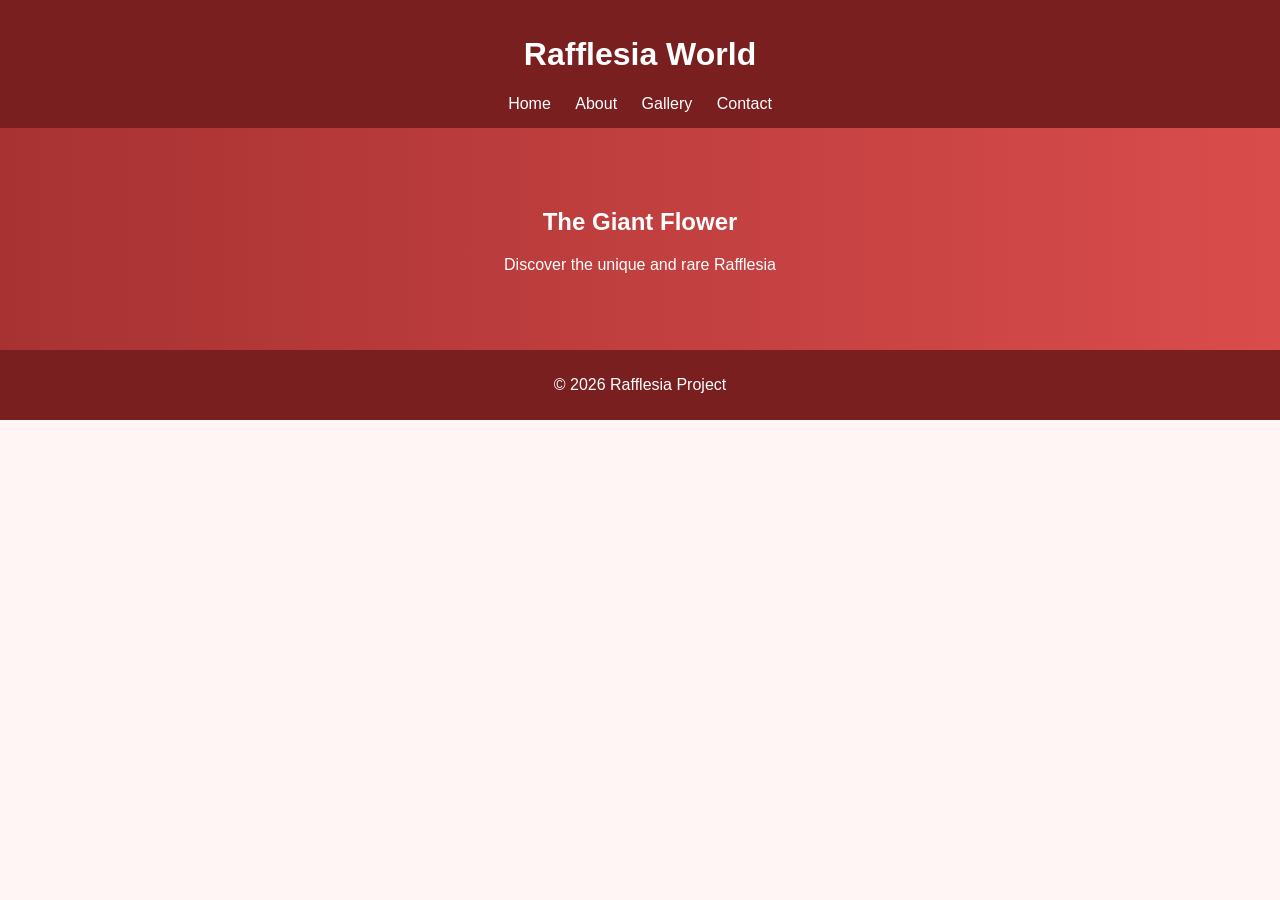
<file: index.html>
<!DOCTYPE html>
<html lang="en">
<head>
  <meta charset="UTF-8">
  <title>Rafflesia World</title>
  <link rel="stylesheet" href="css/style.css">
</head>
<body>

<header>
  <h1>Rafflesia World</h1>
  <nav>
    <a href="index.html">Home</a>
    <a href="pages/about.html">About</a>
    <a href="pages/gallery.html">Gallery</a>
    <a href="pages/contact.html">Contact</a>
  </nav>
</header>

<section class="hero">
  <h2>The Giant Flower</h2>
  <p>Discover the unique and rare Rafflesia</p>
</section>

<footer>
  <p>© 2026 Rafflesia Project</p>
</footer>

</body>
</html>
</file>
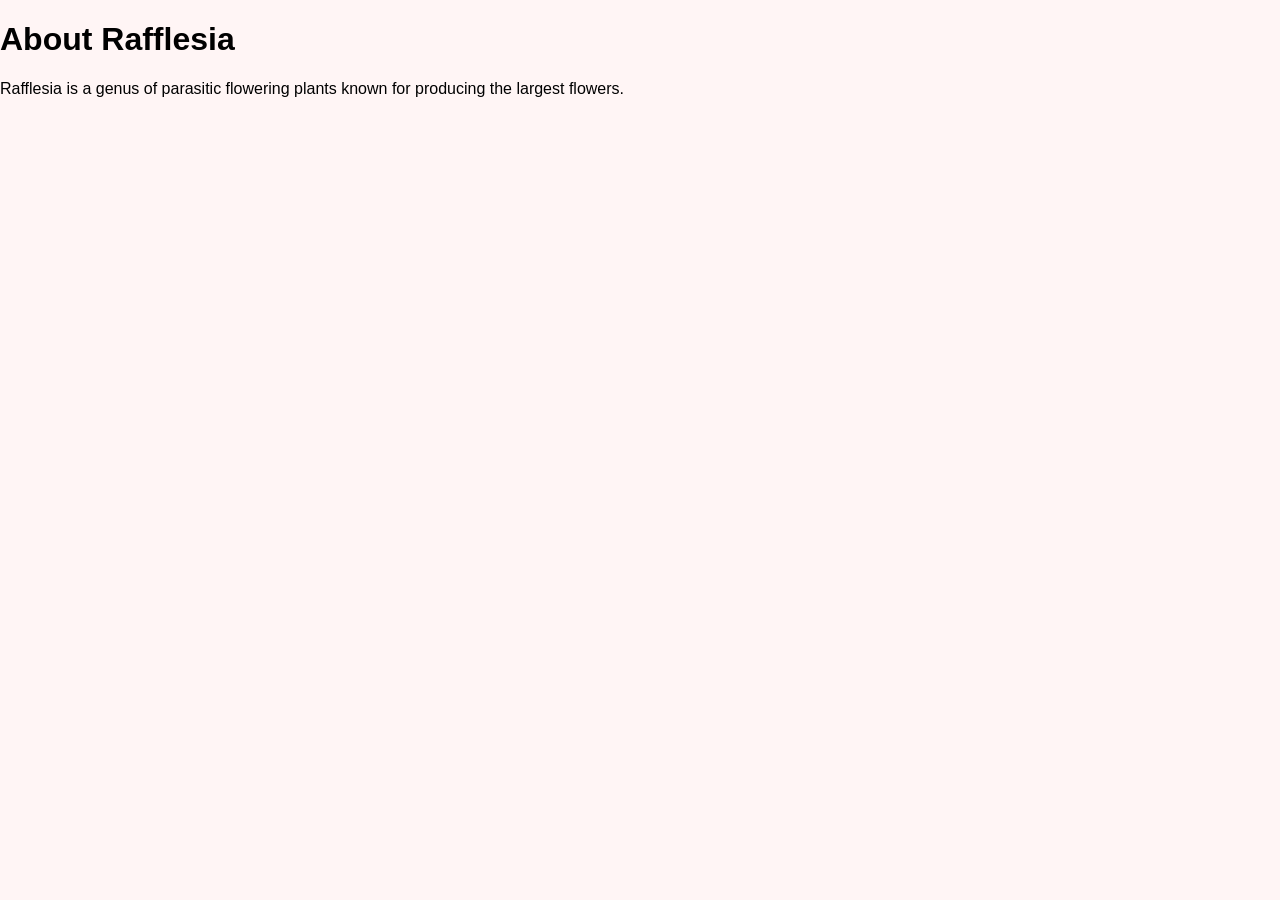
<file: pages/about.html>
<!DOCTYPE html>
<html>
<head>
  <title>About Rafflesia</title>
  <link rel="stylesheet" href="../css/style.css">
</head>
<body>

<h1>About Rafflesia</h1>
<p>Rafflesia is a genus of parasitic flowering plants known for producing the largest flowers.</p>

</body>
</html>
</file>
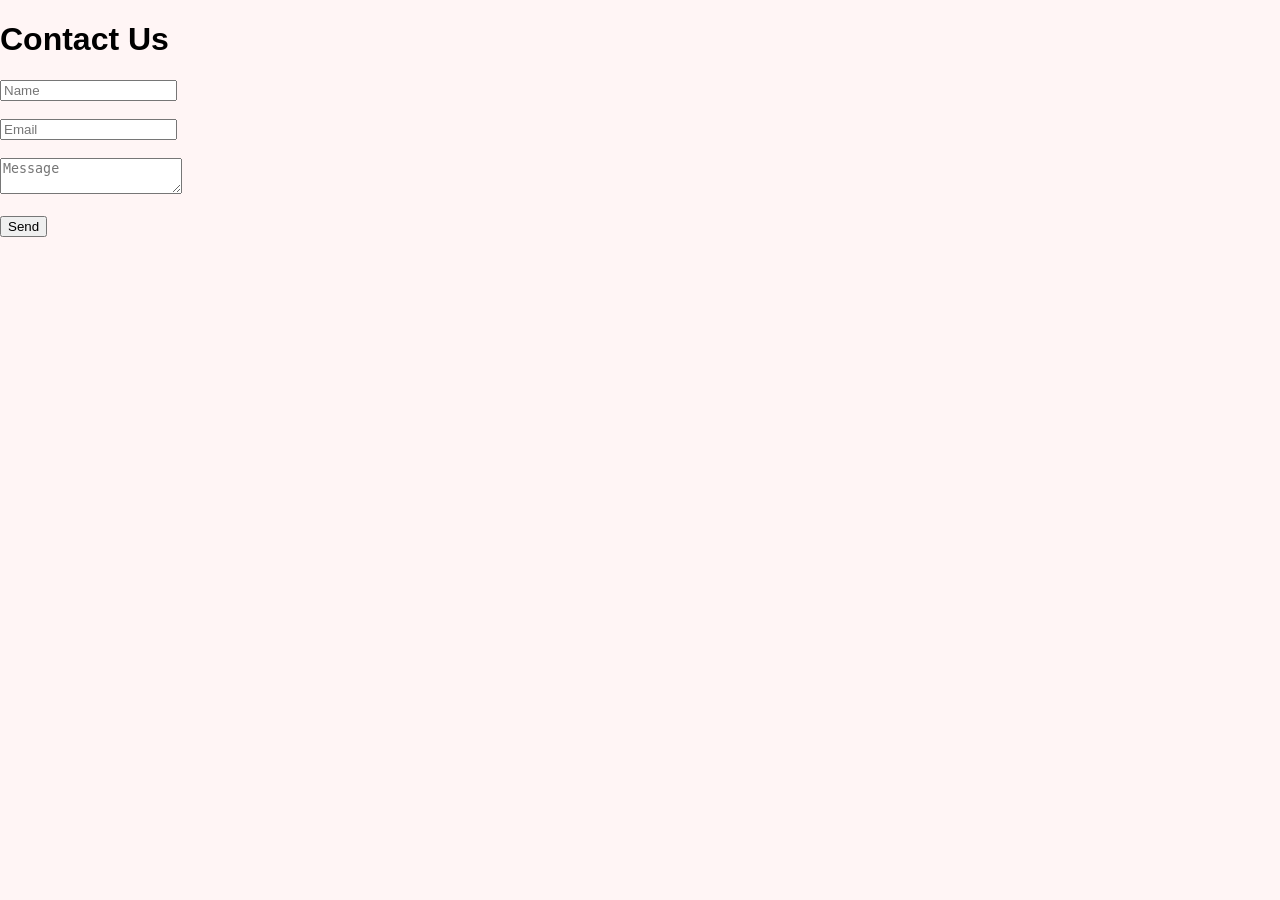
<file: pages/contact.html>
<!DOCTYPE html>
<html>
<head>
  <title>Contact</title>
  <link rel="stylesheet" href="../css/style.css">
</head>
<body>

<h1>Contact Us</h1>

<form>
  <input type="text" placeholder="Name"><br><br>
  <input type="email" placeholder="Email"><br><br>
  <textarea placeholder="Message"></textarea><br><br>
  <button type="submit">Send</button>
</form>

</body>
</html>
</file>
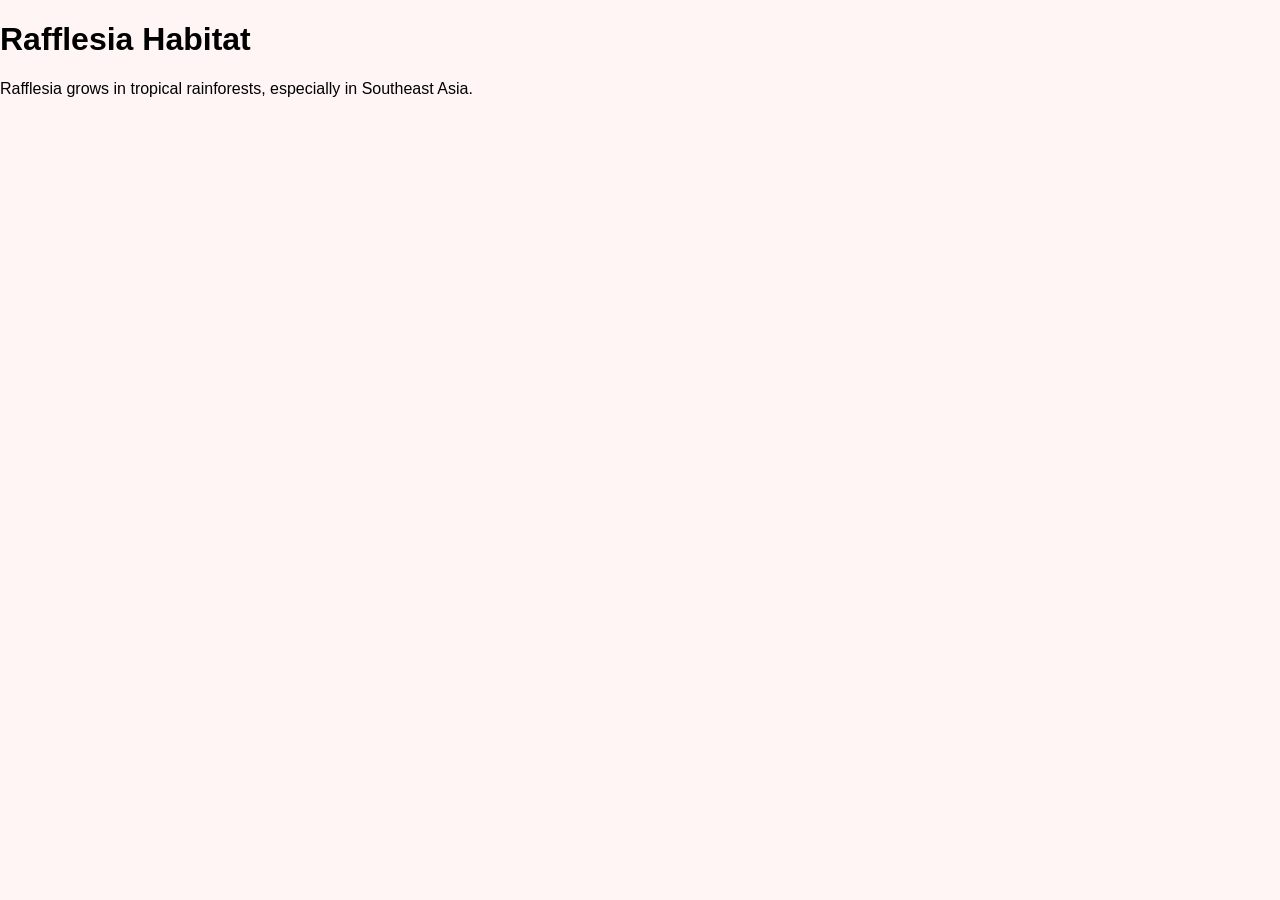
<file: pages/habitat.html>
<!DOCTYPE html>
<html>
<head>
  <title>Habitat</title>
  <link rel="stylesheet" href="../css/style.css">
</head>
<body>

<h1>Rafflesia Habitat</h1>
<p>Rafflesia grows in tropical rainforests, especially in Southeast Asia.</p>

</body>
</html>
</file>
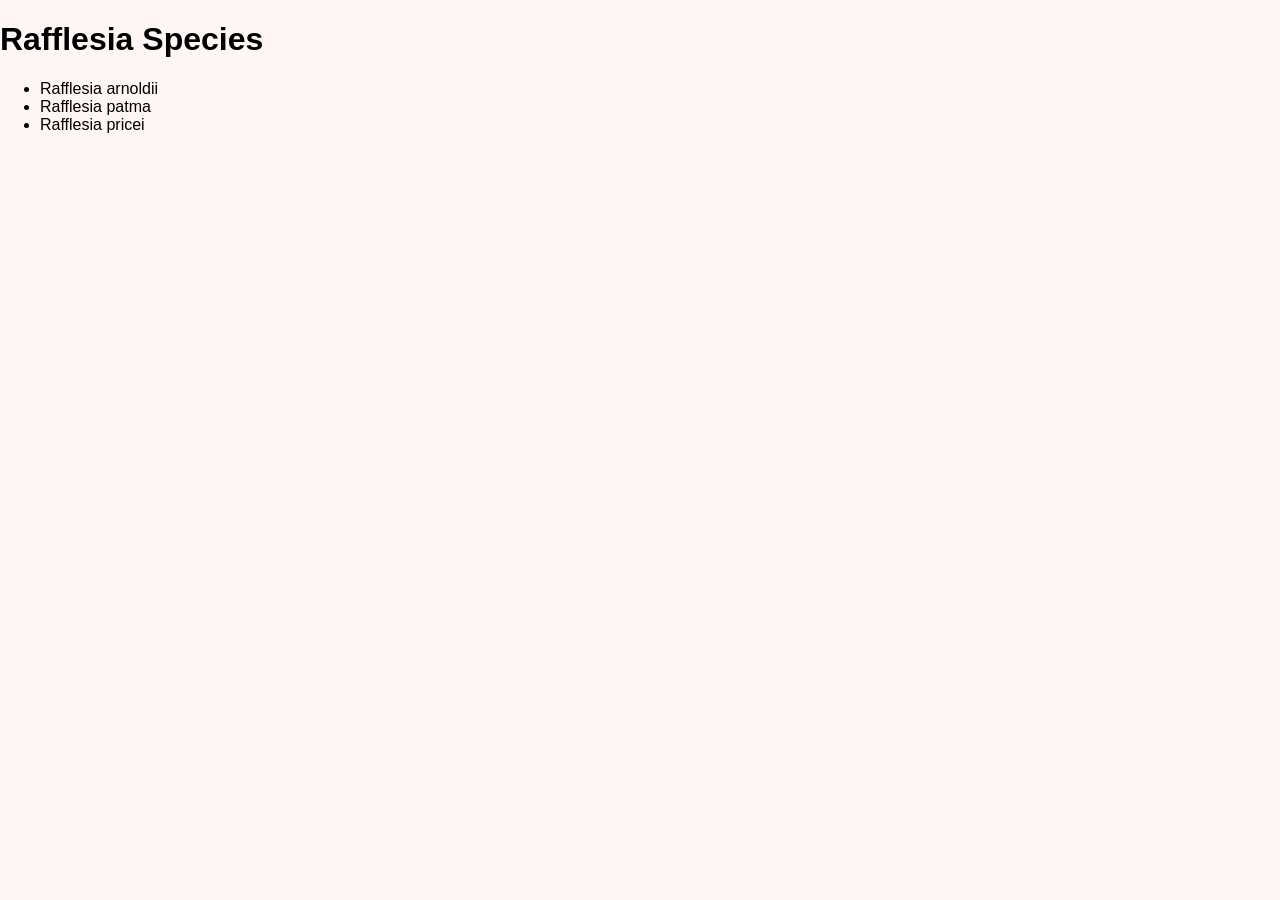
<file: pages/species.html>
<!DOCTYPE html>
<html>
<head>
  <title>Rafflesia Species</title>
  <link rel="stylesheet" href="../css/style.css">
</head>
<body>

<h1>Rafflesia Species</h1>
<ul>
  <li>Rafflesia arnoldii</li>
  <li>Rafflesia patma</li>
  <li>Rafflesia pricei</li>
</ul>

</body>
</html>
</file>
<file: css/style.css>
body {
  margin: 0;
  font-family: Arial, sans-serif;
  background: #fff5f5;
}

header {
  background: #7a1f1f;
  color: white;
  padding: 15px;
  text-align: center;
}

nav a {
  color: white;
  margin: 0 10px;
  text-decoration: none;
}

.hero {
  padding: 60px;
  text-align: center;
  background: linear-gradient(to right, #a83232, #d94c4c);
  color: white;
}

.container {
  padding: 20px;
  text-align: center;
}

img {
  border-radius: 10px;
  margin: 10px;
}

footer {
  background: #7a1f1f;
  color: white;
  text-align: center;
  padding: 10px;
}
</file>
